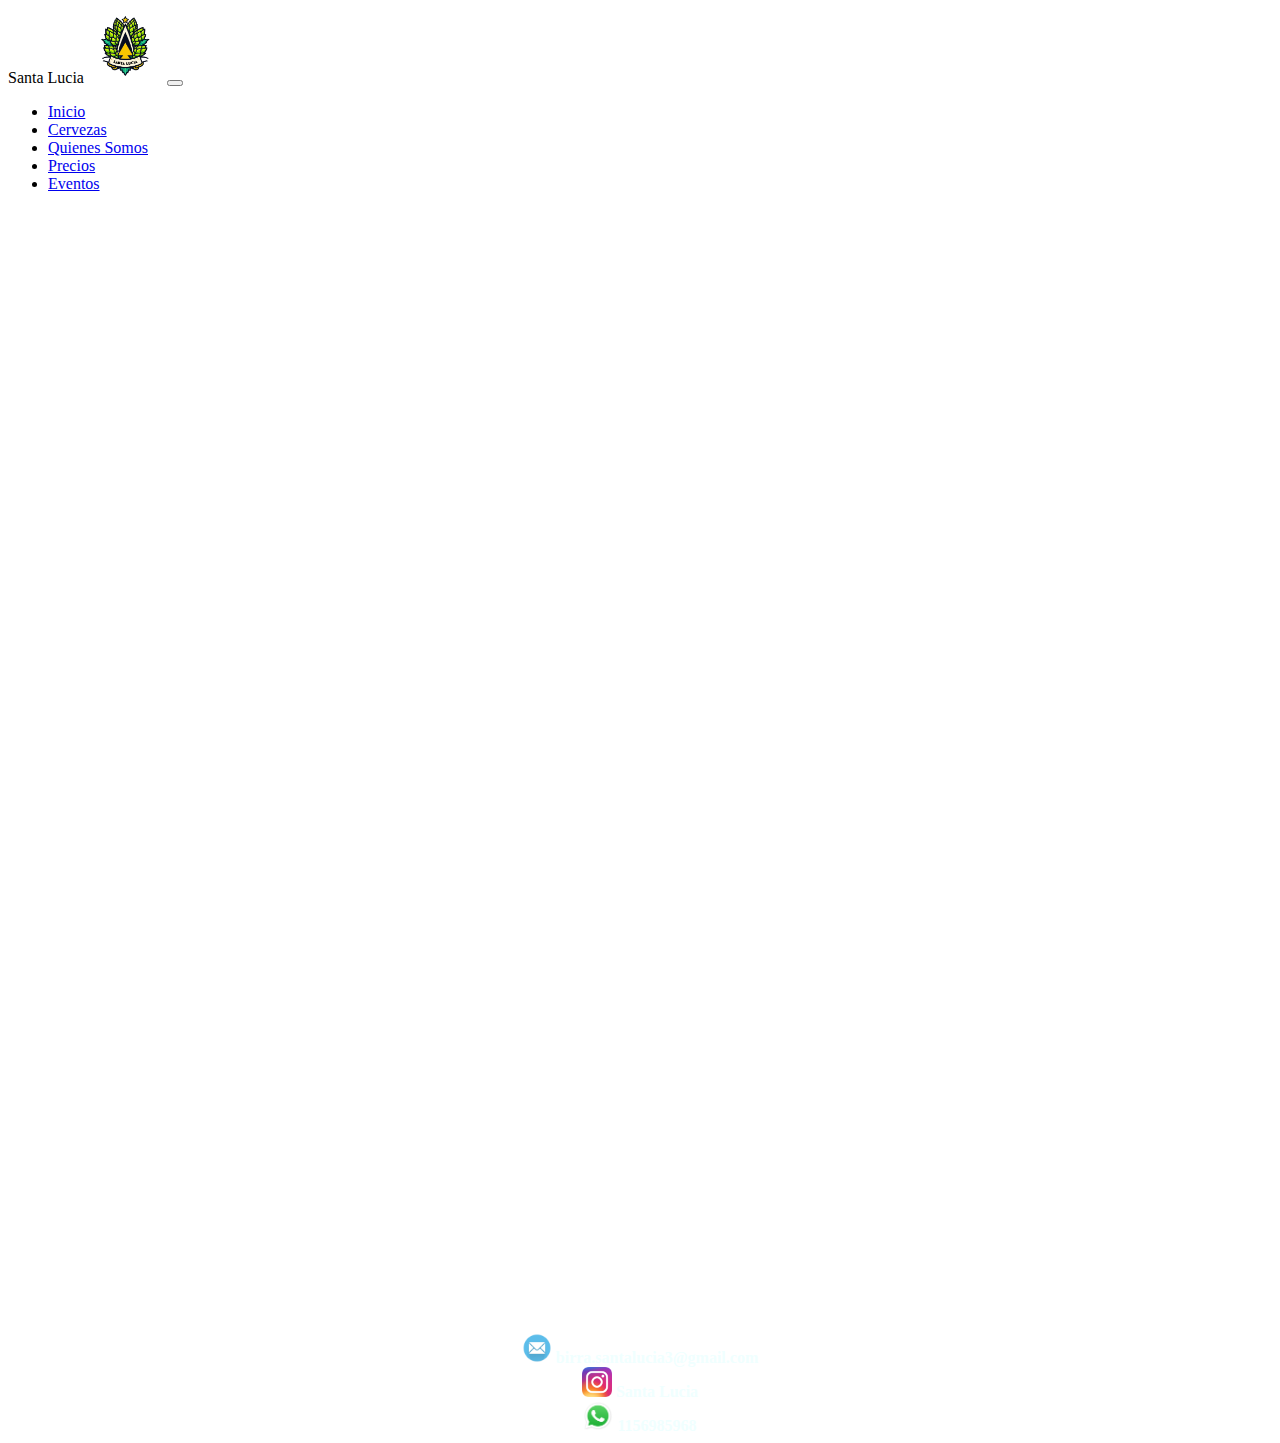
<file: comprar.html>
<!DOCTYPE html>
<html lang="en">

<head>
  <meta charset="UTF-8">
  <meta name="viewport" content="width=device-width, initial-scale=1.0">
  <title>Santa Lucia/Precios</title>

  <link href="https://cdn.jsdelivr.net/npm/bootstrap@5.0.2/dist/css/bootstrap.min.css" rel="stylesheet"
    integrity="sha384-EVSTQN3/azprG1Anm3QDgpJLIm9Nao0Yz1ztcQTwFspd3yD65VohhpuuCOmLASjC" crossorigin="anonymous">

  <link rel="stylesheet" href="css/style.css">


</head>

<meta name="description"
  content="Proba las mejores cervezas artesanales!!.Somos tres Home brewing que nos dedicamos a hacer lo que mas nos gusta, cada uno de nosotros cocinamos diferentes estilos de cervezas artesanales, buscando llevarles una parte nuestra a cada una de las persona que prueban nuestras birras.">

<meta name="keywords"
  content="cerveza,cerveza artesanal, brewing , beer , cerveceria,buenos aires,argentina,eventos,mejor cerveza,mejor birra">

<meta name="geo.placename" content="buenos aires">


<body>

  <nav class="navbar navbar-expand-lg navbar-dark bg-dark colorfondo">
    <div class="container-fluid">

      <a class="navbar-brand,santalogofuente"> Santa Lucia</a>
      <img src="assets/logo.png" alt="" width="75" height="75">
      <button class="navbar-toggler" type="button" data-bs-toggle="collapse" data-bs-target="#navbarSupportedContent"
        aria-controls="navbarSupportedContent" aria-expanded="false" aria-label="Toggle navigation">
        <span class="navbar-toggler-icon"></span>
      </button>
      <div class="collapse navbar-collapse" id="navbarSupportedContent">
        <ul class="navbar-nav me-auto mb-2 mb-lg-0">
          <li class="nav-item">
            <a class="nav-link active" aria-current="page" href="index.html">Inicio</a>
          </li>
          <li class="nav-item">
            <a class="nav-link" href="cervezas.html">Cervezas</a>
          </li>
          <li class="nav-item">
            <a class="nav-link" href="quienes-somos.html">Quienes Somos</a>
          </li>
          <li class="nav-item">
            <a class="nav-link" href="comprar.html">Precios</a>
          </li>
          <li class="nav-item">
            <a class="nav-link" href="eventos.html">Eventos</a>
          </li>

      </div>
    </div>
  </nav>

  <p>
    Los precios de nuestras cervezas estan especificados en la tabla debajo de este texto.
  </p>


  <section class="tablas">

    <div class="container ">
      <div class="row">
        <div class="row">
          <div class="col">
            Cerveza
          </div>


          <div class="col">
            Lata 500ml
          </div>
          <div class="col">
            Botella 750 ml
          </div>
          <div class="col">
            Litro
          </div>

        </div>
      </div>

      <div class="row row-cols-4">
        <div class="col">Ipa</div>
        <div class="col">600$</div>
        <div class="col">900$</div>
        <div class="col">1300$</div>
      </div>
      <div class="row row-cols-4">
        <div class="col">Lager</div>
        <div class="col">600$</div>
        <div class="col">900$</div>
        <div class="col">1300$</div>
      </div>
      <div class="row row-cols-4">
        <div class="col">Ale</div>
        <div class="col">600$</div>
        <div class="col">900$</div>
        <div class="col">1300$</div>
      </div>
      <div class="row row-cols-4">
        <div class="col">Blonde</div>
        <div class="col">600$</div>
        <div class="col">900$</div>
        <div class="col">1300$</div>
      </div>
      <div class="row row-cols-4">
        <div class="col">Stout</div>
        <div class="col">600$</div>
        <div class="col">900$</div>
        <div class="col">1300$</div>
      </div>
      <div class="row row-cols-4">
        <div class="col">Porter</div>
        <div class="col">600$</div>
        <div class="col">900$</div>
        <div class="col">1300$</div>
      </div>
    </div>
  </section>
  <p>
    Lorem ipsum dolor sit amet consectetur adipisicing elit. Corporis, harum! Cumque error soluta pariatur unde, tempore
    dolore assumenda nam voluptates in ad illo quo hic, minima eius dignissimos quam maiores.
    Lorem ipsum dolor sit amet, consectetur adipisicing elit. Error atque fugit pariatur dignissimos odio quasi rem,
    harum veritatis, laborum molestiae similique aspernatur labore consequuntur voluptates, delectus sint nostrum odit
    natus.
    Lorem ipsum, dolor sit amet consectetur adipisicing elit. Iste explicabo non cupiditate natus, debitis praesentium
    quo veniam. Dolores aspernatur tempore beatae natus sapiente corrupti quaerat tenetur voluptatem qui doloremque?
    Placeat.
    Lorem ipsum dolor, sit amet consectetur adipisicing elit. Modi et itaque consequatur, dignissimos distinctio,
    sapiente non quibusdam cupiditate assumenda placeat ipsam cumque, cum officiis atque neque sed. Accusamus, quibusdam
    dicta?
    Lorem ipsum dolor sit amet consectetur adipisicing elit. Ipsam, omnis corrupti corporis error doloremque commodi
    deleniti rem, sed, exercitationem provident quos veritatis. Placeat saepe id, nobis deserunt amet mollitia illo!
    Lorem ipsum dolor sit amet consectetur adipisicing elit. Animi eveniet et blanditiis molestiae ex, deserunt quia
    atque voluptatem cupiditate enim reiciendis, est ut. Ab tenetur sequi eligendi quos labore quasi!
    Lorem ipsum dolor sit amet consectetur adipisicing elit. Fugiat facere nulla reprehenderit accusamus perspiciatis
    obcaecati impedit odit magni quam velit! Soluta, vel aliquam? Adipisci iste est quaerat perspiciatis doloremque
    accusamus.
    Lorem ipsum dolor sit amet consectetur adipisicing elit. Consectetur consequuntur, quae sit iure earum dolorum ea
    tenetur, accusantium explicabo dolore impedit quod aperiam, quas quibusdam reprehenderit exercitationem magni magnam
    laudantium.
  </p>


  <footer class="pacifico-regular">

    <img class="redeslogo" src="assets/logos-redes/emaillogo.webp" alt="email">
    <b> birra.santalucia3@gmail.com</b>
    <div>
      <img class="redeslogo" src="assets/logos-redes/instagramlogo.webp" alt="instagram">
      <b> Santa Lucia </b>
    </div>
    <div>
      <img class="redeslogo" src="assets/logos-redes/whatsapplogo.webp" alt="Whatsapp">
      <b>1156985968</b>
    </div>

  </footer>

  <script src="https://cdn.jsdelivr.net/npm/bootstrap@5.0.2/dist/js/bootstrap.bundle.min.js"
    integrity="sha384-MrcW6ZMFYlzcLA8Nl+NtUVF0sA7MsXsP1UyJoMp4YLEuNSfAP+JcXn/tWtIaxVXM"
    crossorigin="anonymous"></script>
</body>
</file>
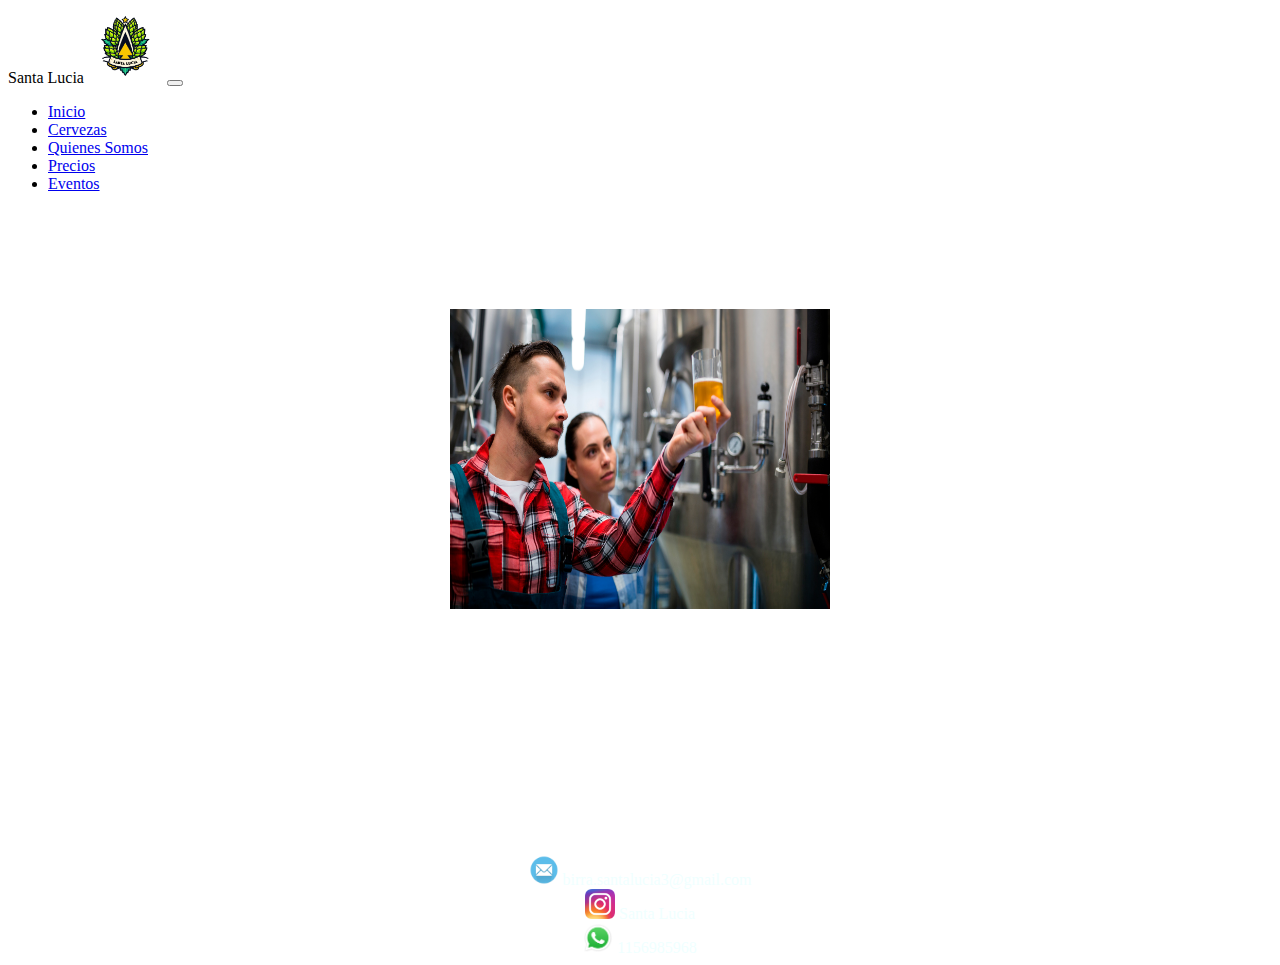
<file: Quienes-somos.html>
<!DOCTYPE html>
<html lang="en">

<head>
  <meta charset="UTF-8">
  <meta name="viewport" content="width=device-width, initial-scale=1.0">
  <title>Quienes somos</title>

  <link href="https://cdn.jsdelivr.net/npm/bootstrap@5.0.2/dist/css/bootstrap.min.css" rel="stylesheet"
    integrity="sha384-EVSTQN3/azprG1Anm3QDgpJLIm9Nao0Yz1ztcQTwFspd3yD65VohhpuuCOmLASjC" crossorigin="anonymous">

  <link rel="stylesheet" href="css/style.css">




</head>







<nav class="navbar navbar-expand-lg navbar-dark bg-dark colorfondo">
  <div class="container-fluid">

    <a class="navbar-brand,santalogofuente"> Santa Lucia</a>
    <img src="assets/logo.png" alt="" width="75" height="75">
    <button class="navbar-toggler" type="button" data-bs-toggle="collapse" data-bs-target="#navbarSupportedContent"
      aria-controls="navbarSupportedContent" aria-expanded="false" aria-label="Toggle navigation">
      <span class="navbar-toggler-icon"></span>
    </button>
    <div class="collapse navbar-collapse" id="navbarSupportedContent">
      <ul class="navbar-nav me-auto mb-2 mb-lg-0">
        <li class="nav-item">
          <a class="nav-link active" aria-current="page" href="index.html">Inicio</a>
        </li>
        <li class="nav-item">
          <a class="nav-link" href="Cervezas.html">Cervezas</a>
        </li>




        <li class="nav-item">
          <a class="nav-link" href="Quienes somos.html">Quienes Somos</a>
        </li>

        <li class="nav-item">
          <a class="nav-link" href="comprar.html">Precios</a>
        </li>
        <li class="nav-item">
          <a class="nav-link" href="Eventos.html">Eventos</a>
        </li>

    </div>
  </div>
</nav>

<body>

  <section>

    <img class="equipo" src="assets/equipo.jpg" alt="equipo">
  </section>

  <p>
    Somos tres Home brewing que nos dedicamos a hacer lo que mas nos gusta, cada uno de nosotros cocinamos diferentes
    estilos de cervezas artesanales, buscando llevarles una parte nuestra a cada una de las persona que prueban nuestras
    birras. No solo es una bebida alcohólica, para nosotros son momentos recuerdos historias y queremos ser parte de
    eso.
  </p>






  <footer class="pacifico-regular">

    <img class="redeslogo" src="assets/logos-redes/emaillogo.webp" alt="email">
    birra.santalucia3@gmail.com
    <div>
      <img class="redeslogo" src="assets/logos-redes/instagramlogo.webp" alt="instagram">
      Santa Lucia
    </div>
    <div>
      <img class="redeslogo" src="assets/logos-redes/whatsapplogo.webp" alt="Whatsapp">
      1156985968
    </div>


  </footer>

  <script src="https://cdn.jsdelivr.net/npm/bootstrap@5.0.2/dist/js/bootstrap.bundle.min.js"
    integrity="sha384-MrcW6ZMFYlzcLA8Nl+NtUVF0sA7MsXsP1UyJoMp4YLEuNSfAP+JcXn/tWtIaxVXM"
    crossorigin="anonymous"></script>
</body>
</file>
<file: css/style.css>
body {
  background-image: url(https://i0.wp.com/artbyrice.com/wp-content/uploads/2018/08/black-background-wood-i-e29da4-4k-hd-desktop-wallpaper-for-4k-ultra-hd.jpg);
  background-size: contain;
  background-repeat: no-repeat;
  background-size: cover;
}

section {
  display: flex;
  justify-content: center;
}

p {
  color: rgb(255, 255, 255);
  padding: 80px;
  font-family: 'Gill Sans', 'Gill Sans MT', Calibri, 'Trebuchet MS', sans-serif;
}

.tiposcerveza {
  width: 750px;
  height: 500px;
  margin-left: 80px;
}

section {
  display: flex;
  justify-content: center;
}

.pacifico-regular {
  font-family: "Pacifico", cursive;
  font-weight: 400;
  font-style: normal;
  color: azure;
}

.fuentetitulo {
  font-size: large;
  font-family: Cambria, Cochin, Georgia, Times, "Times New Roman", serif !important;
}

footer {
  align-items: center;
  justify-content: center;
  text-align: center;
}

.redeslogo {
  width: 30px;
  height: 30px;
}

.tablas {
  color: rgb(255, 255, 255);
}

.beericon {
  position: fixed;
  top: 400px;
  left: 20px;
  transition: 2s;
}
.beericon:hover {
  transform: rotate(-360deg) translateY(-40px);
}

.beertime {
  margin-left: 100px;
  justify-items: center;
  width: 500px;
}

.equipo {
  margin-top: 100px;
  width: 700px;
  height: 600px;
}

@media only screen and (max-width : 470px ){



  .beertime {
     display: none;
  }

  .tiposcerveza {
      width: 280px;
      height: 200px;
  
      
      margin-left: 40px;
  }

  
  
  section {
  
      display: flex;
      justify-content: center;
  }
.equipo {
  width: 280px;
  height: 200px;

  display: flex;
  justify-content: center;
  
  
}
  
}
@media only screen and (min-width : 470px ){
  .beertime {
    display: block;

    width: 350px;
    height: 150px;
 }

 .tiposcerveza {
     width: 380px;
     height: 300px;
 
     
     margin-left: 40px;
 }
 
 section {
 
     display: flex;
     justify-content: center;
 }
 .equipo{
  width: 380px;
  height: 300px;
 }
}

/*# sourceMappingURL=style.css.map */
</file>
